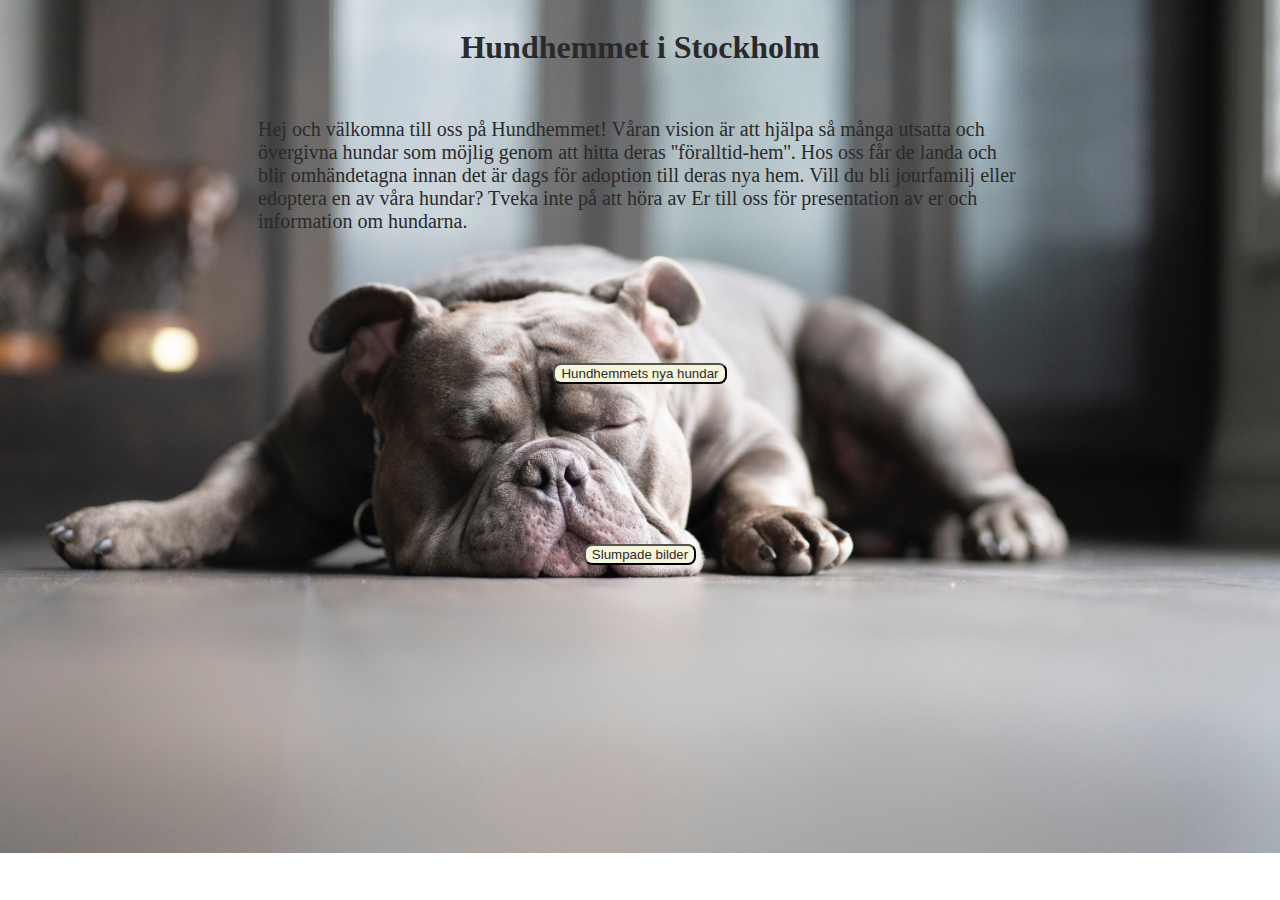
<file: index.html>
<!DOCTYPE html>
<html lang="en">
<head>
    <meta charset="UTF-8">
    <meta http-equiv="X-UA-Compatible" content="IE=edge">
    <meta name="viewport" content="width=device-width, initial-scale=1.0">
    <title>Document</title>
    <link rel="stylesheet" href="style.css">
</head>
<body>
    
    <div id="container">
    <h1 id="header">Hundhemmet i Stockholm</h1>
    <div id="container2">Hej och välkomna till oss på Hundhemmet! Våran vision är att hjälpa så många utsatta och övergivna hundar som möjlig genom att hitta deras ''föralltid-hem''. Hos oss får de landa och blir omhändetagna innan det är dags för adoption till deras nya hem. Vill du bli jourfamilj eller edoptera en av våra hundar? Tveka inte på att höra av Er till oss för presentation av er och information om hundarna.</div>
    <button id = "knapp1">Hundhemmets nya hundar</button></ul> 


    <img id="bild1"> 
    <img id="bild2">
    <img id="bild3">
    <img id="bild4">
    <img id="bild5">
    <img id="bild6">
    <img id="bild7">
    <img id="bild8">
    <img id="bild9">
    <img id="bild10"> 
    
        
        <button id = "slumpa">Slumpade bilder</button></ul>
        <img id="slumpbild">

    </div>
<script src="main.js"></script>
</body>
</html>
</file>
<file: style.css>
body{
    background-image: url(trent-jackson-PGgk_TgIq7w-unsplash.jpg);
    background-repeat: no-repeat;
    background-size: cover;
    
}

#container{

    justify-content: center;
    align-items: center;
    display: flex;
    flex-direction: column;

}



#header{
    text-align: center;
    padding-bottom: 30px;
    color: #2a2a2a;;
}

#container2{
    margin-bottom: 100px;
    margin-left: 250px;
    margin-right: 250px;
    justify-content: center;
    align-items: center;
    display: flex;
    flex-direction: column;
    color: #2a2a2a;
    font-size: 20px;
}



#knapp1{
    display: block;
    margin-top: 30px;
    margin-bottom: 160px;
    background-color: #f8f6f2;
    color: #2a2a2a;
    border-radius: 8px;
    background-color: beige;
    font-family:Arial, Helvetica, sans-serif;
    
}


#slumpa{
     display: block;
    background-color: #f8f6f2;
    color: #2a2a2a;
    border-radius: 8px;
    background-color: beige;
    font-family:Arial, Helvetica, sans-serif;
    
}
</file>
